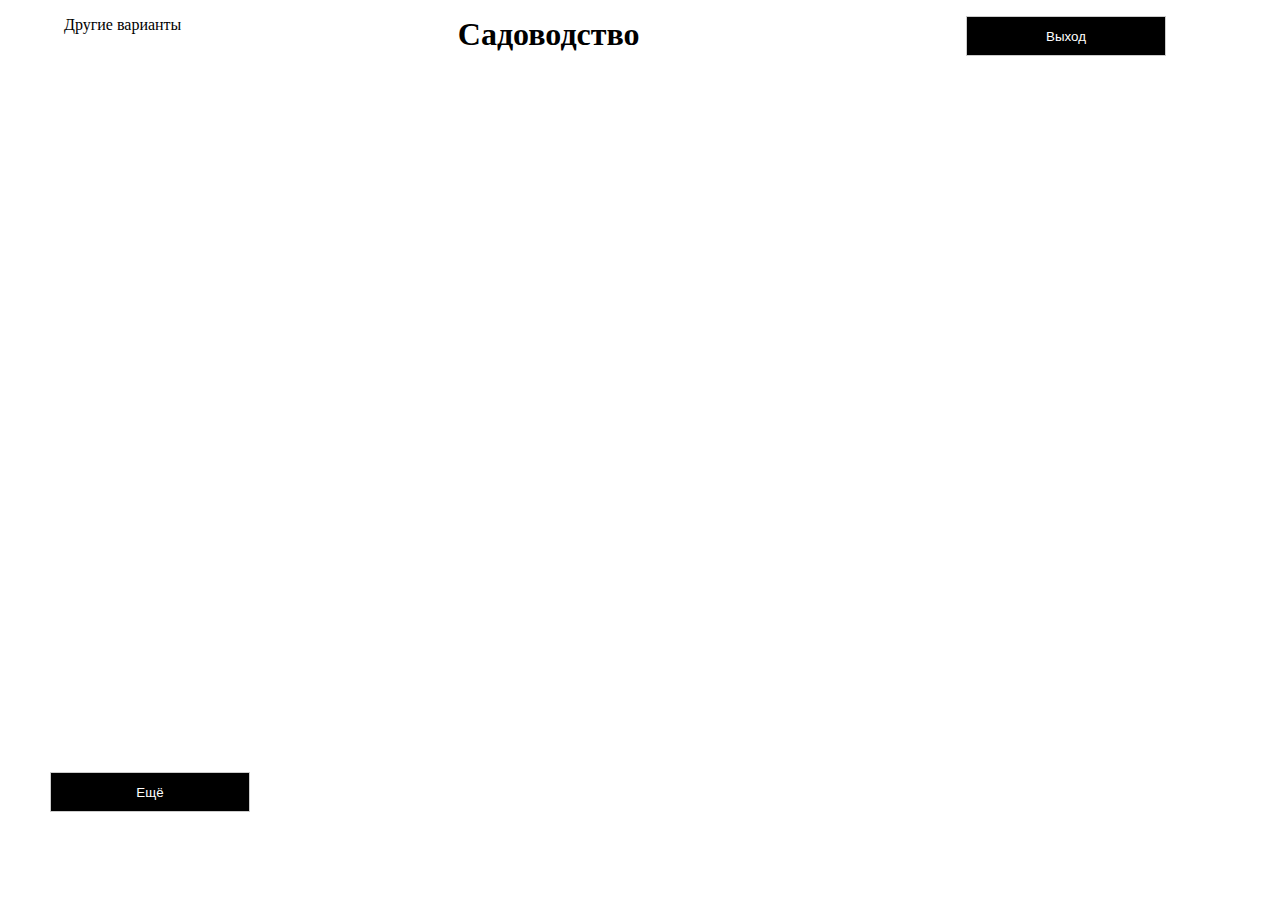
<file: html/index_gardening.html>
<!DOCTYPE html>
<html lang="en">
<head>
    <meta charset="UTF-8">
    <meta name="viewport" content="width=device-width, initial-scale=1.0">
    <link rel="stylesheet" href="../style_blok.css">
    <title>Document</title>
</head>
<body>
    <nav>
        <a href="#" id="togglePanel1" class="variants">Другие варианты</a>
        <div id="linkPanel1" class="hidden1">
            <ul>
                <li><a href="index_sport.html">Спорт</a></li>
                <li><a href="index_science.html">Наука</a></li>
                <li><a href="index_reading.html">Чтение</a></li>
                <li><a href="index_painting.html">Рисование</a></li>
                <li><a href="index_gardening.html">Садоводство</a></li>
            </ul>
        </div>
        <h1>Садоводство</h1>
        <a href="index.html"><button class="button_blak">Выход</button></a>
    </nav>
    <main>
        <div class="block">
            <iframe src="https://bigenc.ru/c/sadovodstvo-48eb6c"></iframe>
        </div>
        <div id="container"></div>
        <button class="button_blak" id="addBlock">Ещё</button>
        <!-- <button id="removeBlock">Удалить последний блок</button> -->
    </main>
    
    <script src="../script/script_gardening.js"></script>
</body>
</html>
</file>
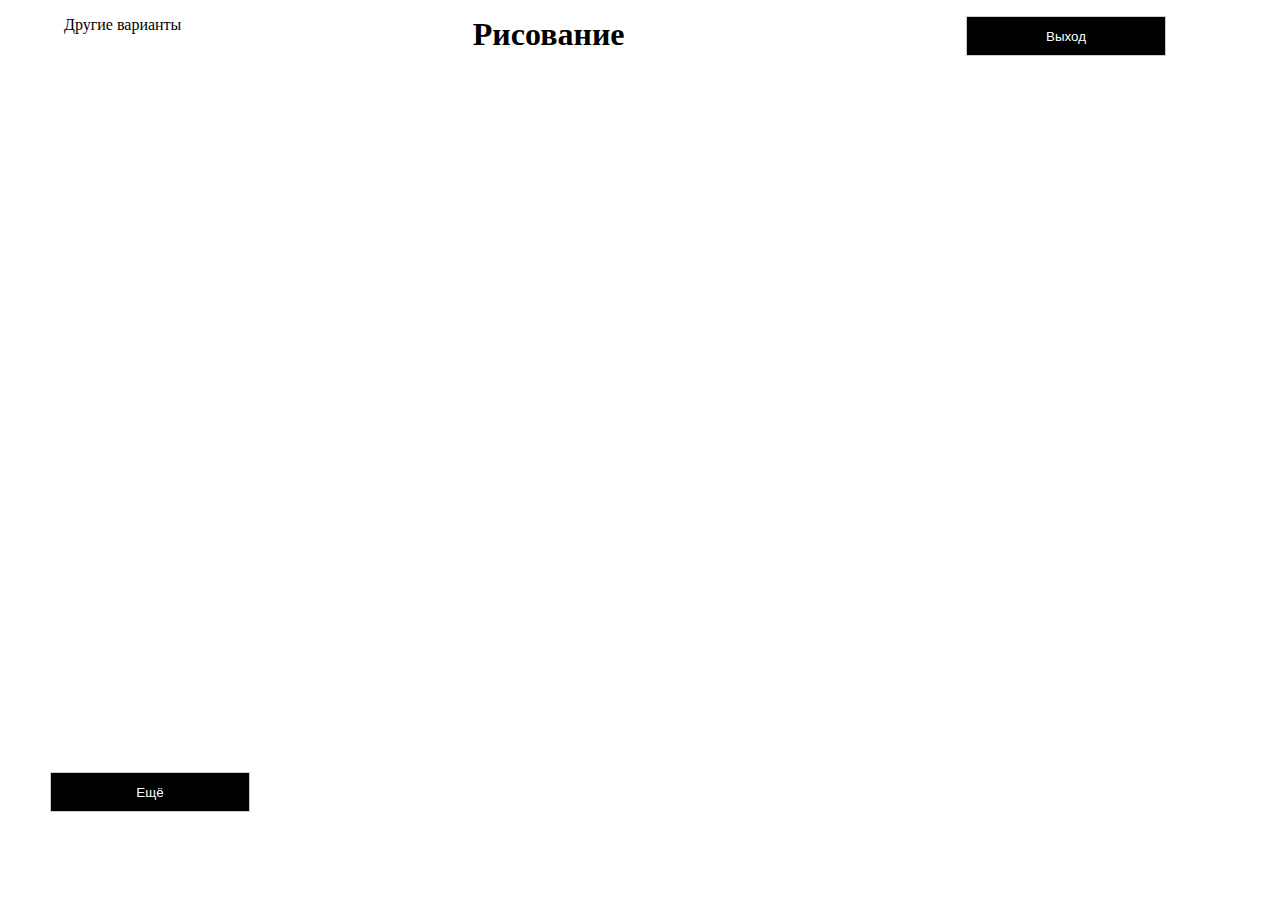
<file: html/index_painting.html>
<!DOCTYPE html>
<html lang="en">
<head>
    <meta charset="UTF-8">
    <meta name="viewport" content="width=device-width, initial-scale=1.0">
    <link rel="stylesheet" href="../style_blok.css">
    <title>Document</title>
</head>
<body>
    <nav>
        <a href="#" id="togglePanel1" class="variants">Другие варианты</a>
        <div id="linkPanel1" class="hidden1">
            <ul>
                <li><a href="index_sport.html">Спорт</a></li>
                <li><a href="index_science.html">Наука</a></li>
                <li><a href="index_reading.html">Чтение</a></li>
                <li><a href="index_painting.html">Рисование</a></li>
                <li><a href="index_gardening.html">Садоводство</a></li>
            </ul>
        </div>
        <h1>Рисование</h1>
        <a href="index.html"><button class="button_blak">Выход</button></a>
    </nav>
    <main>
        <div class="block">
            <iframe src="https://school.synergy.ru/lifestyle/s-chego-nachat-uchitsya-risovaniyu"></iframe>
        </div>
        <div id="container"></div>
        <button class="button_blak" id="addBlock">Ещё</button>
        <!-- <button id="removeBlock">Удалить последний блок</button> -->
    </main>
    
    <script src="../script/script_painting.js"></script>
</body>
</html>
</file>
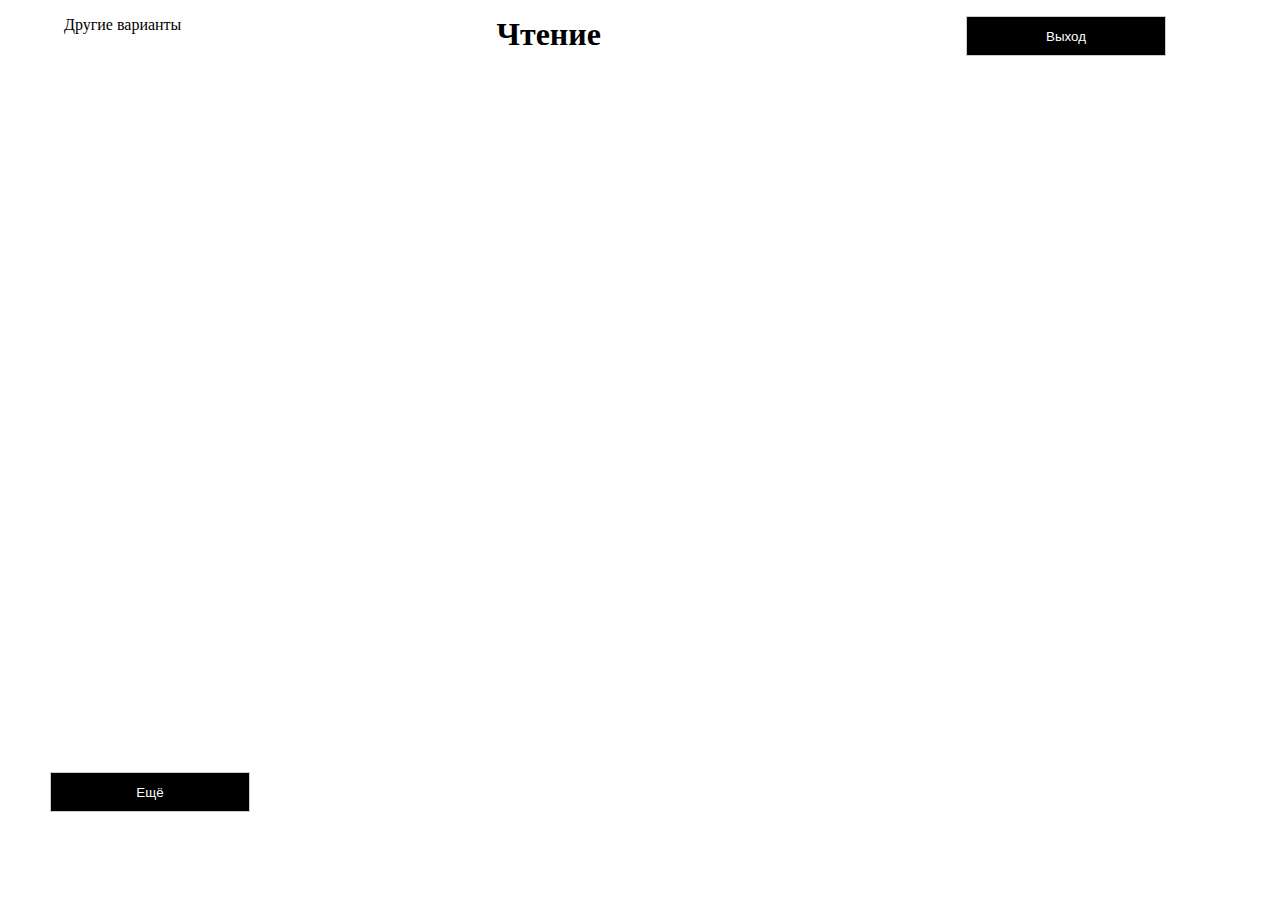
<file: html/index_reading.html>
<!DOCTYPE html>
<html lang="en">
<head>
    <meta charset="UTF-8">
    <meta name="viewport" content="width=device-width, initial-scale=1.0">
    <link rel="stylesheet" href="../style_blok.css">
    <title>Document</title>
</head>
<body>
    <nav>
        <a href="#" id="togglePanel1" class="variants">Другие варианты</a>
        <div id="linkPanel1" class="hidden1">
            <ul>
                <li><a href="index_sport.html">Спорт</a></li>
                <li><a href="index_science.html">Наука</a></li>
                <li><a href="index_reading.html">Чтение</a></li>
                <li><a href="index_painting.html">Рисование</a></li>
                <li><a href="index_gardening.html">Садоводство</a></li>
            </ul>
        </div>
        <h1>Чтение</h1>
        <a href="index.html"><button class="button_blak">Выход</button></a>
    </nav>
    <main>
        <div class="block">
            <iframe src="https://www.b17.ru/article/470488/"></iframe>
        </div>
        <div id="container"></div>
        <button class="button_blak" id="addBlock">Ещё</button>
        <!-- <button id="removeBlock">Удалить последний блок</button> -->
    </main>
    
    <script src="../script/script_reading.js"></script>
</body>
</html>
</file>
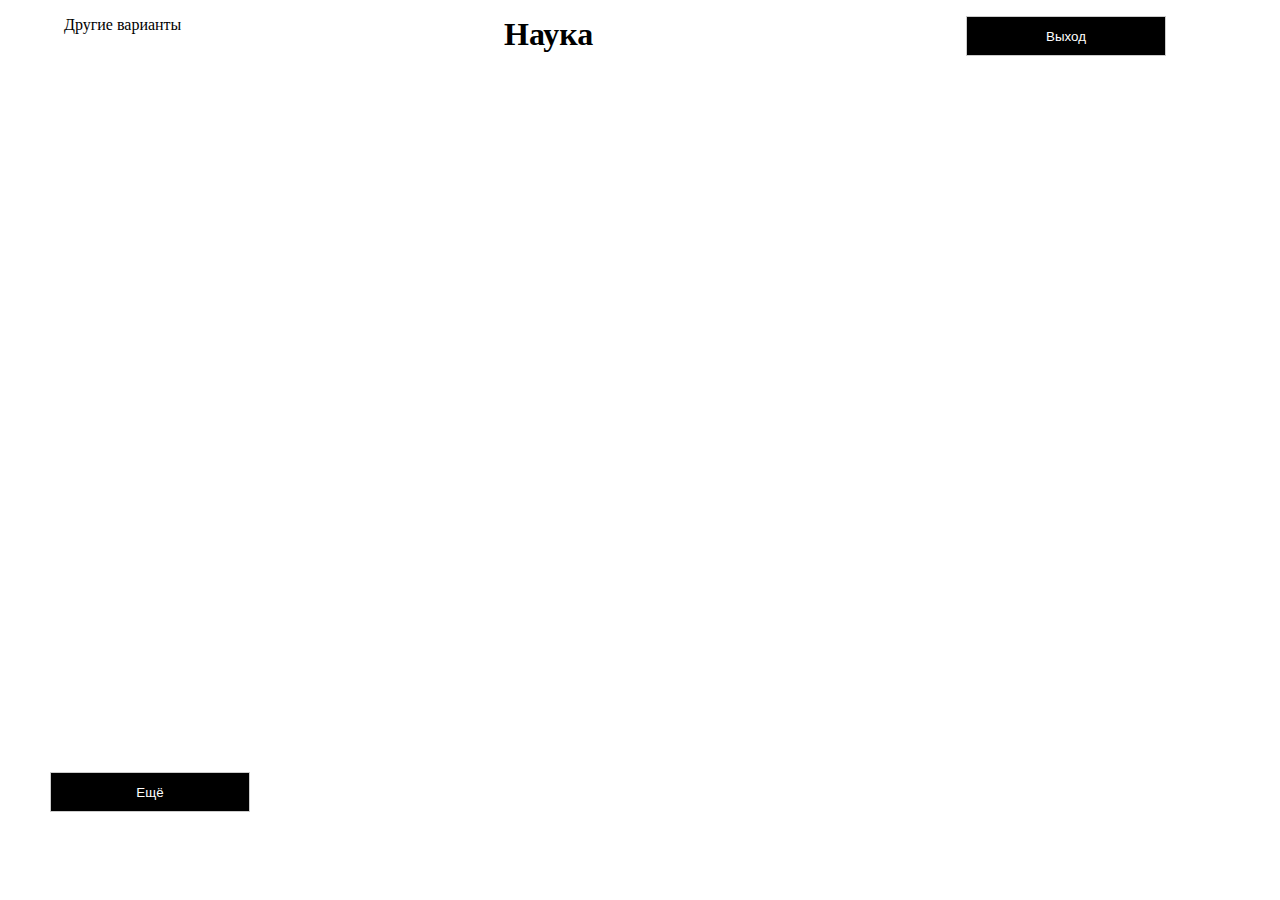
<file: html/index_science.html>
<!DOCTYPE html>
<html lang="en">
<head>
    <meta charset="UTF-8">
    <meta name="viewport" content="width=device-width, initial-scale=1.0">
    <link rel="stylesheet" href="../style_blok.css">
    <title>Document</title>
</head>
<body>
    <nav>
        <a href="#" id="togglePanel1" class="variants">Другие варианты</a>
        <div id="linkPanel1" class="hidden1">
            <ul>
                <li><a href="index_sport.html">Спорт</a></li>
                <li><a href="index_science.html">Наука</a></li>
                <li><a href="index_reading.html">Чтение</a></li>
                <li><a href="index_painting.html">Рисование</a></li>
                <li><a href="index_gardening.html">Садоводство</a></li>
            </ul>
        </div>
        <h1>Наука</h1>
        <a href="index.html"><button class="button_blak">Выход</button></a>
    </nav>
    <main>
        <div class="block">
            <iframe src="https://author.today/post/551470"></iframe>
        </div>
        <div id="container"></div>
        <button class="button_blak" id="addBlock">Ещё</button>
    </main>
    
    <script src="../script/script_science.js"></script>
</body>
</html>
</file>
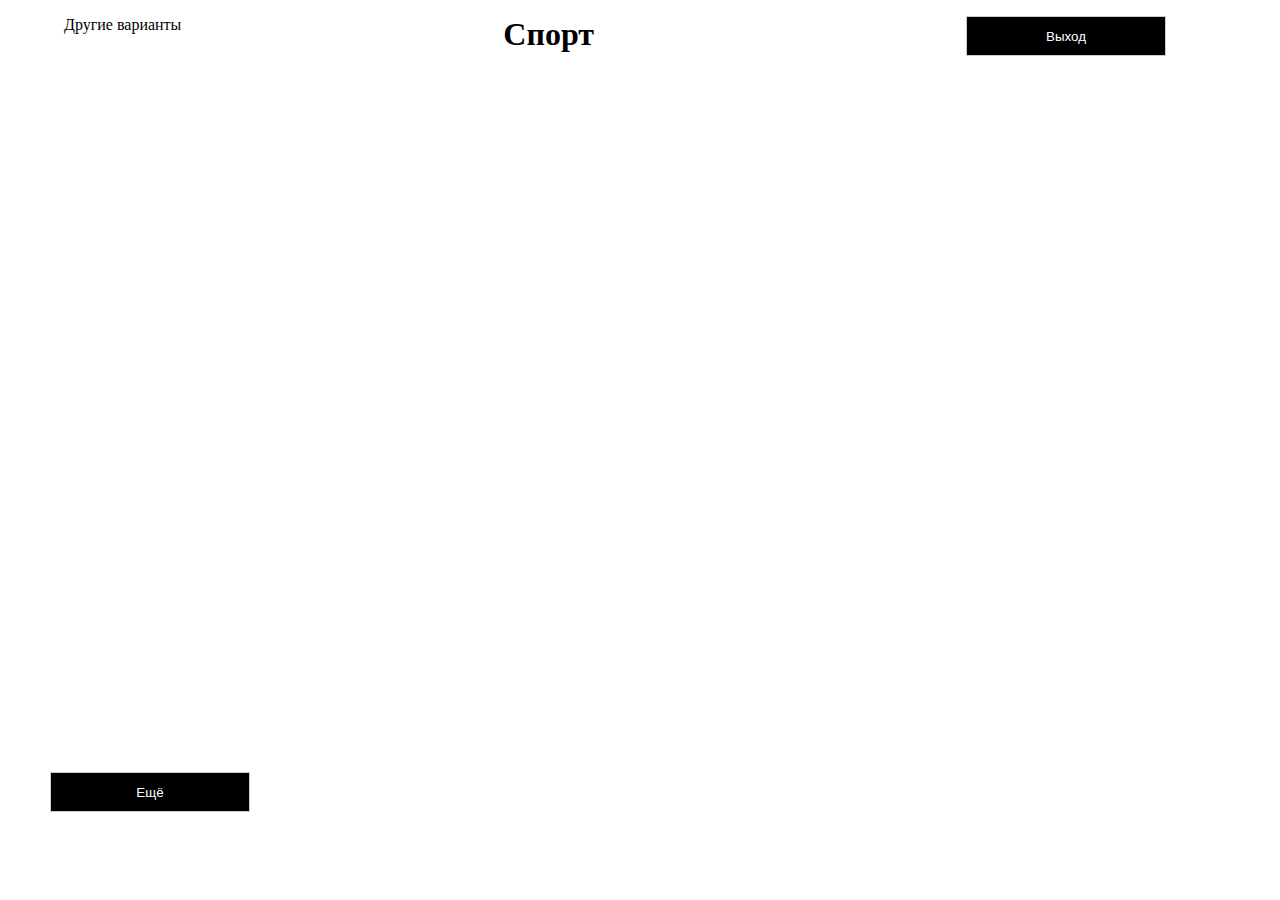
<file: html/index_sport.html>
<!DOCTYPE html>
<html lang="en">
<head>
    <meta charset="UTF-8">
    <meta name="viewport" content="width=device-width, initial-scale=1.0">
    <link rel="stylesheet" href="../style_blok.css">
    <title>Document</title>
</head>
<body>
    <nav>
        <a href="#" id="togglePanel1" class="variants">Другие варианты</a>
        <div id="linkPanel1" class="hidden1">
            <ul>
                <li><a href="index_sport.html">Спорт</a></li>
                <li><a href="index_science.html">Наука</a></li>
                <li><a href="index_reading.html">Чтение</a></li>
                <li><a href="index_painting.html">Рисование</a></li>
                <li><a href="index_gardening.html">Садоводство</a></li>
            </ul>
        </div>
        <h1>Спорт</h1>
        <a href="index.html"><button class="button_blak">Выход</button></a>
        
    </nav>
    <main>
        <div class="block">
            <iframe src="https://rsport.ria.ru/"></iframe>
        </div>
        <div id="container"></div>
        <div class="bat">
            <button class="button_blak" id="addBlock">Ещё</button>
            <!-- <button class="button_blak">Перейти</button> -->
        </div>
        
        <!-- <button id="removeBlock">Удалить последний блок</button> -->
    </main>
    
    
    <!-- <iframe src="https://www.avito.ru/"></iframe>
    <p><a href="https://www.avito.ru/" target="_blank">Перейти на Example</a></p> -->
    <script src="../script/script_sport.js"></script>
</body>
</html>
</file>
<file: style_blok.css>
*{
    margin: 0;
    padding: 0;
}
a{
    text-decoration: none;
    color: black;
}
ul{
    list-style-type: none;
}
.block {
    width: 100%;
    height: 700px; /* Задайте нужную высоту */
    border: none; /* Убираем рамку */
    display: flex;
    justify-content: center;
    align-items:center;
}
iframe {
    width: 80%;
    height: 640px; /* Задайте нужную высоту */
    border: none; /* Убираем рамку */
}
.h2{
    height: 20px;
}
nav{
    display: flex;
    margin: 16px 64px 16px 64px;
    justify-content: space-between;
}

#linkPanel1{
    position: fixed;
    margin-top: 20px;
}
.hidden1 {
    display: none;
}/*скрытие ссылок на сайты с сайтами */


.button_blak{
    margin-left: 50px;
    margin-right: 50px;
    height: 40px;
    width: 200px;
    background-color:rgb(0, 0, 0);
    border: none;
    color:white;
    cursor: pointer; /* Устанавливаем курсор по умолчанию для кнопки */
    border: 1px solid #ccc;
}
.bat{
    display: flex;
    justify-content: space-between;
}
</file>
